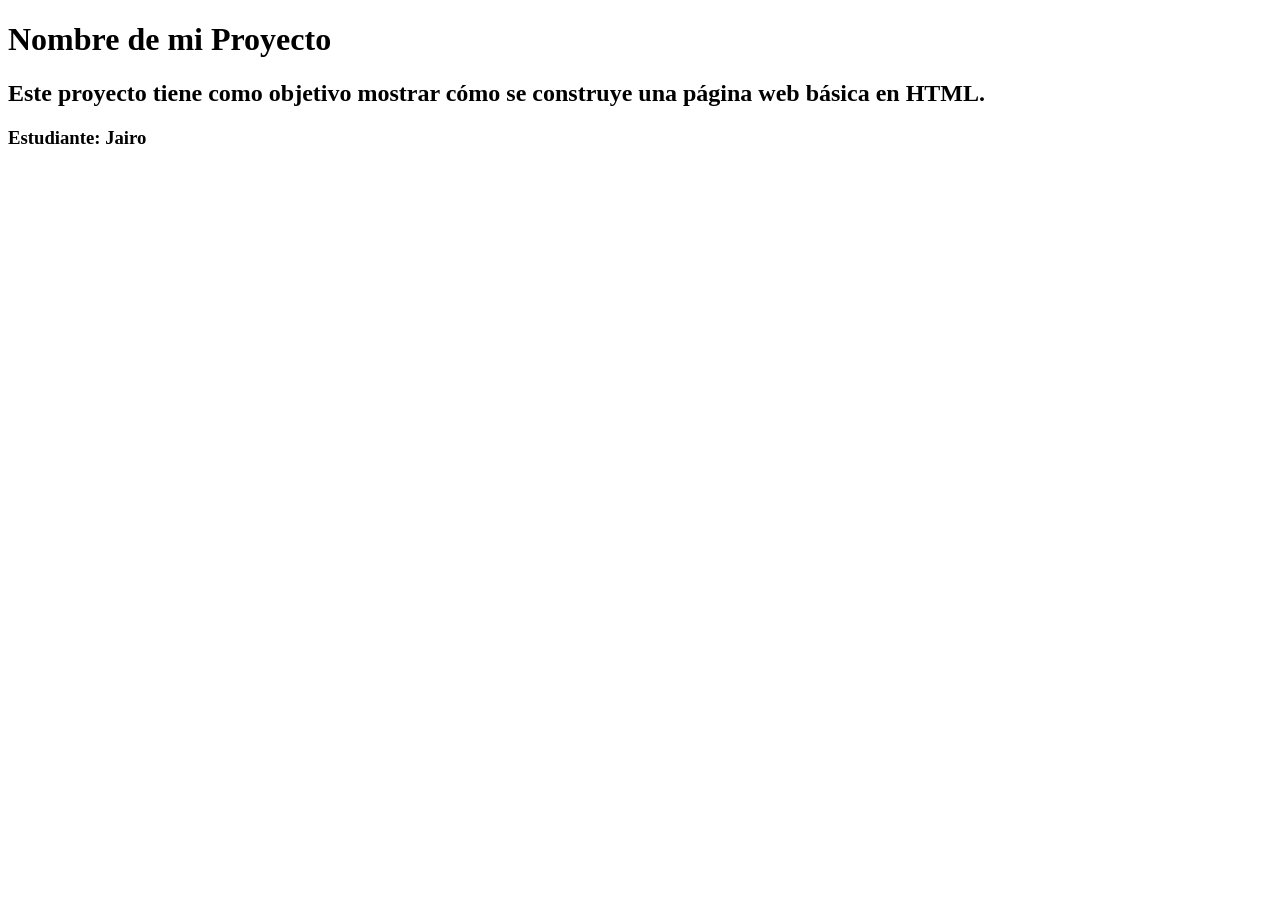
<file: semana_2/index.html>
﻿<!DOCTYPE html> 
<html lang="es"> 
<head> 
    <meta charset="UTF-8"> 
    <title>Página de Prueba</title> 
</head> 
<body> 
    <!-- Título principal del proyecto realizado-->
    <h1>Nombre de mi Proyecto</h1>

    <!-- Subtítulo con el propósito -->
    <h2>Este proyecto tiene como objetivo mostrar cómo se construye una página web básica en HTML.</h2>

    <!-- Encabezado con el nombre del estudiante -->
    <h3>Estudiante: Jairo</h3>
</body> 
</html> 
<!-- fin proyecto-->
</file>
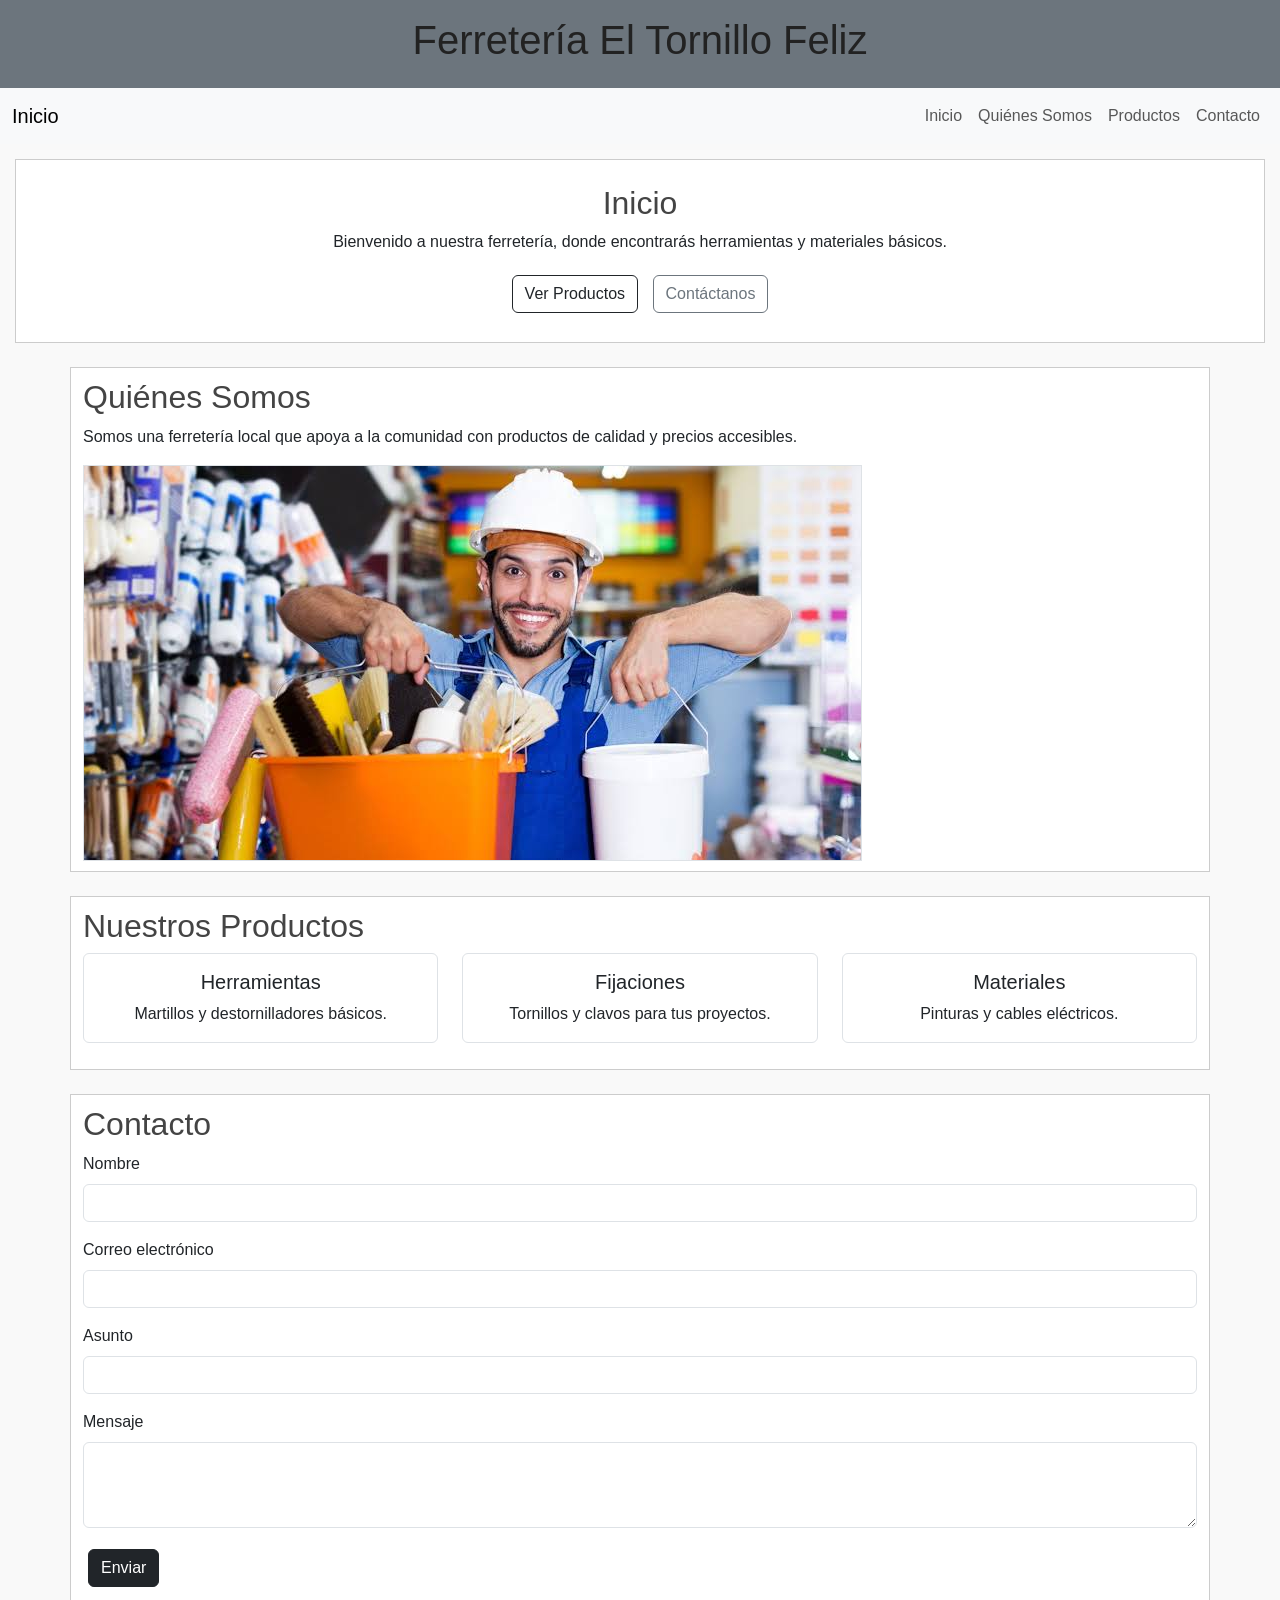
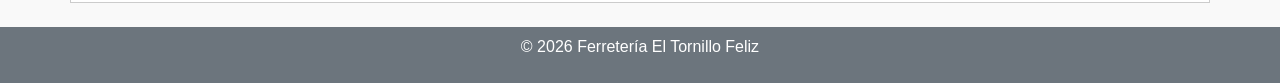
<file: semana_3/index.html>
<!DOCTYPE html>
<html lang="es">
<head>
  <meta charset="UTF-8">
  <meta name="viewport" content="width=device-width, initial-scale=1.0">
  <title>Ferretería El Tornillo Feliz</title>
  <!-- Bootstrap -->
  <link href="https://cdn.jsdelivr.net/npm/bootstrap@5.3.0/dist/css/bootstrap.min.css" rel="stylesheet">
  <!-- Mi CSS -->
  <link rel="stylesheet" href="css/style.css">
</head>
<body>

  <!-- Encabezado -->
  <header class="bg-secondary text-white text-center p-3">
    <h1>Ferretería El Tornillo Feliz</h1>
  </header>

  <!-- Menú -->
  <nav class="navbar navbar-expand-lg navbar-light bg-light">
    <div class="container-fluid">
      <a class="navbar-brand" href="#">Inicio</a>
      <button class="navbar-toggler" type="button" data-bs-toggle="collapse" data-bs-target="#menuNav">
        <span class="navbar-toggler-icon"></span>
      </button>
      <div class="collapse navbar-collapse" id="menuNav">
        <ul class="navbar-nav ms-auto">
          <li class="nav-item"><a class="nav-link" href="#inicio">Inicio</a></li>
          <li class="nav-item"><a class="nav-link" href="#quienes-somos">Quiénes Somos</a></li>
          <li class="nav-item"><a class="nav-link" href="#productos">Productos</a></li>
          <li class="nav-item"><a class="nav-link" href="#contacto">Contacto</a></li>
        </ul>
      </div>
    </div>
  </nav>

  <!-- Inicio -->
  <section id="inicio" class="text-center p-4 bg-white">
    <h2>Inicio</h2>
    <p>Bienvenido a nuestra ferretería, donde encontrarás herramientas y materiales básicos.</p>
    <a href="#productos" class="btn btn-outline-dark">Ver Productos</a>
    <a href="#contacto" class="btn btn-outline-secondary">Contáctanos</a>
  </section>

  <!-- Quiénes Somos -->
  <section id="quienes-somos" class="container my-4">
    <h2>Quiénes Somos</h2>
    <p>Somos una ferretería local que apoya a la comunidad con productos de calidad y precios accesibles.</p>
    <img src="ferreteria.jpg" alt="Imagen de la ferretería" class="img-fluid border">
  </section>

  <!-- Productos -->
  <section id="productos" class="container my-4">
    <h2>Nuestros Productos</h2>
    <div class="row">
      <div class="col-md-4">
        <div class="card mb-3 border">
          <div class="card-body text-center">
            <h5 class="card-title">Herramientas</h5>
            <p class="card-text">Martillos y destornilladores básicos.</p>
          </div>
        </div>
      </div>
      <div class="col-md-4">
        <div class="card mb-3 border">
          <div class="card-body text-center">
            <h5 class="card-title">Fijaciones</h5>
            <p class="card-text">Tornillos y clavos para tus proyectos.</p>
          </div>
        </div>
      </div>
      <div class="col-md-4">
        <div class="card mb-3 border">
          <div class="card-body text-center">
            <h5 class="card-title">Materiales</h5>
            <p class="card-text">Pinturas y cables eléctricos.</p>
          </div>
        </div>
      </div>
    </div>
  </section>

  <!-- Contacto -->
  <section id="contacto" class="container my-4">
    <h2>Contacto</h2>
    <form>
      <div class="mb-3">
        <label for="nombre" class="form-label">Nombre</label>
        <input type="text" class="form-control" id="nombre">
      </div>
      <div class="mb-3">
        <label for="correo" class="form-label">Correo electrónico</label>
        <input type="email" class="form-control" id="correo">
      </div>
      <div class="mb-3">
        <label for="asunto" class="form-label">Asunto</label>
        <input type="text" class="form-control" id="asunto">
      </div>
      <div class="mb-3">
        <label for="mensaje" class="form-label">Mensaje</label>
        <textarea class="form-control" id="mensaje" rows="3"></textarea>
      </div>
      <button type="submit" class="btn btn-dark">Enviar</button>
    </form>
  </section>

  <!-- Footer -->
  <footer class="bg-secondary text-white text-center p-2">
    <p>© 2026 Ferretería El Tornillo Feliz</p>
  </footer>

  <!-- Script Bootstrap -->
  <script src="https://cdn.jsdelivr.net/npm/bootstrap@5.3.0/dist/js/bootstrap.bundle.min.js"></script>
</body>
</html>
</file>
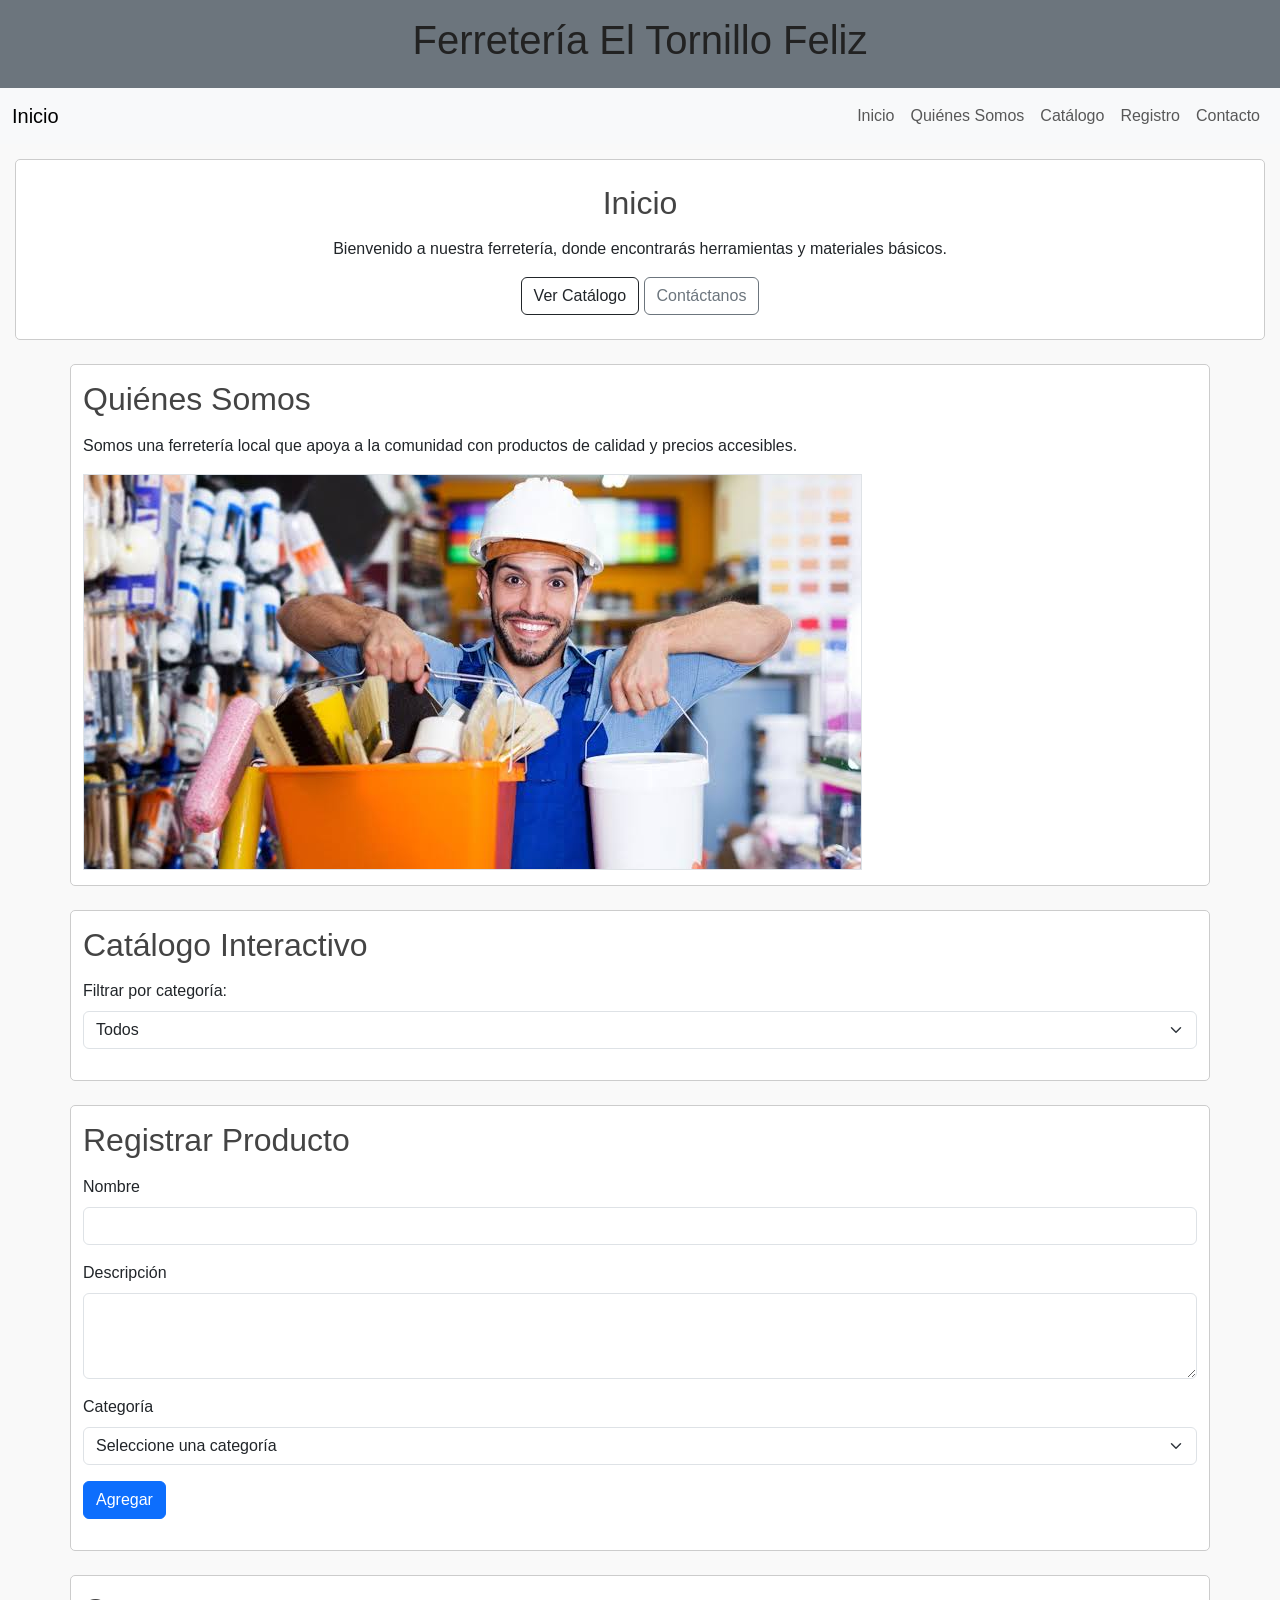
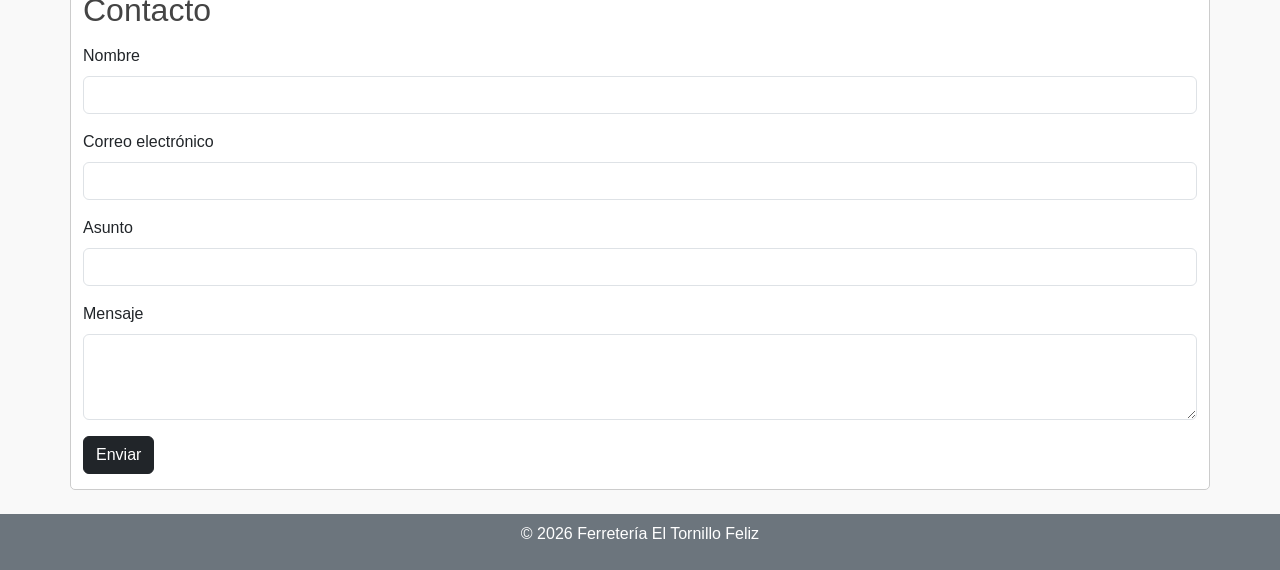
<file: semana_5/index.html>
﻿<!DOCTYPE html>
<html lang="es">
<head>
  <meta charset="UTF-8">
  <meta name="viewport" content="width=device-width, initial-scale=1.0">
  <title>Ferretería El Tornillo Feliz</title>
  <!-- Bootstrap -->
  <link href="https://cdn.jsdelivr.net/npm/bootstrap@5.3.0/dist/css/bootstrap.min.css" rel="stylesheet">
  <!-- Mi CSS -->
  <link rel="stylesheet" href="css/styles.css">
</head>
<body>

  <!-- Encabezado -->
  <header class="bg-secondary text-white text-center p-3">
    <h1>Ferretería El Tornillo Feliz</h1>
  </header>

  <!-- Menú -->
  <nav class="navbar navbar-expand-lg navbar-light bg-light">
    <div class="container-fluid">
      <a class="navbar-brand" href="#">Inicio</a>
      <button class="navbar-toggler" type="button" data-bs-toggle="collapse" data-bs-target="#menuNav">
        <span class="navbar-toggler-icon"></span>
      </button>
      <div class="collapse navbar-collapse" id="menuNav">
        <ul class="navbar-nav ms-auto">
          <li class="nav-item"><a class="nav-link" href="#inicio">Inicio</a></li>
          <li class="nav-item"><a class="nav-link" href="#quienes-somos">Quiénes Somos</a></li>
          <li class="nav-item"><a class="nav-link" href="#catalogo">Catálogo</a></li>
          <li class="nav-item"><a class="nav-link" href="#registro">Registro</a></li>
          <li class="nav-item"><a class="nav-link" href="#contacto">Contacto</a></li>
        </ul>
      </div>
    </div>
  </nav>

  <!-- Inicio -->
  <section id="inicio" class="text-center p-4 bg-white">
    <h2>Inicio</h2>
    <p>Bienvenido a nuestra ferretería, donde encontrarás herramientas y materiales básicos.</p>
    <a href="#catalogo" class="btn btn-outline-dark">Ver Catálogo</a>
    <a href="#contacto" class="btn btn-outline-secondary">Contáctanos</a>
  </section>

  <!-- Quiénes Somos -->
  <section id="quienes-somos" class="container my-4">
    <h2>Quiénes Somos</h2>
    <p>Somos una ferretería local que apoya a la comunidad con productos de calidad y precios accesibles.</p>
    <img src="ferreteria.jpg" alt="Imagen de la ferretería" class="img-fluid border">
  </section>

  <!-- Catálogo interactivo -->
   <section id="catalogo" class="container my-4">
    <h2>Catálogo Interactivo</h2>
    <div class="mb-3">
        <label for="filtro" class="form-label">Filtrar por categoría:</label>
        <select id="filtro" class="form-select">
            <option value="todos">Todos</option>
            <option value="herramientas">Herramientas</option>
            <option value="fijaciones">Fijaciones</option>
            <option value="materiales">Materiales</option>
        </select>
    </div>

  <!-- Aquí se insertarán los productos dinámicamente -->
  <div class="row" id="lista-productos"></div>
</section>


  <!-- Registro de productos -->
  <section id="registro" class="container my-4">
    <h2>Registrar Producto</h2>
    <form id="form-producto">
      <div class="mb-3">
        <label for="nombre" class="form-label">Nombre</label>
        <input type="text" class="form-control" id="nombre" required>
      </div>
      <div class="mb-3">
        <label for="descripcion" class="form-label">Descripción</label>
        <textarea class="form-control" id="descripcion" rows="3" required></textarea>
      </div>
      <div class="mb-3">
        <label for="categoria" class="form-label">Categoría</label>
        <select class="form-select" id="categoria" required>
          <option value="">Seleccione una categoría</option>
          <option value="herramientas">Herramientas</option>
          <option value="fijaciones">Fijaciones</option>
          <option value="materiales">Materiales</option>
        </select>
      </div>
      <button type="submit" class="btn btn-primary">Agregar</button>
    </form>
    <p id="total" class="mt-3"></p>
  </section>

  <!-- Contacto -->
  <section id="contacto" class="container my-4">
    <h2>Contacto</h2>
    <form>
      <div class="mb-3">
        <label for="nombre-contacto" class="form-label">Nombre</label>
        <input type="text" class="form-control" id="nombre-contacto">
      </div>
      <div class="mb-3">
        <label for="correo" class="form-label">Correo electrónico</label>
        <input type="email" class="form-control" id="correo">
      </div>
      <div class="mb-3">
        <label for="asunto" class="form-label">Asunto</label>
        <input type="text" class="form-control" id="asunto">
      </div>
      <div class="mb-3">
        <label for="mensaje" class="form-label">Mensaje</label>
        <textarea class="form-control" id="mensaje" rows="3"></textarea>
      </div>
      <button type="submit" class="btn btn-dark">Enviar</button>
    </form>
  </section>

  <!-- Footer -->
  <footer class="bg-secondary text-white text-center p-2">
    <p>© 2026 Ferretería El Tornillo Feliz</p>
  </footer>

  <!-- Script Bootstrap -->
  <script src="https://cdn.jsdelivr.net/npm/bootstrap@5.3.0/dist/js/bootstrap.bundle.min.js"></script>

  <!-- Script externo -->
  <script src="js/script.js"></script>
</body>
</html>
</file>
<file: semana_3/css/style.css>
/* Fondo y tipografía */
body {
  font-family: Arial, sans-serif;
  background-color: #f9f9f9; /* fondo muy claro */
  margin: 0;
  padding: 0;
}

/* Encabezados */
h1 {
  color: #222; /* gris oscuro */
}

h2 {
  color: #444; /* gris medio */
}

/* Secciones */
section {
  background-color: #fff;
  margin: 15px;
  padding: 10px;
  border: 1px solid #ccc; /* borde simple */
}

/* Botones */
.btn {
  margin: 5px;
}

/* Footer */
footer {
  background-color: #555; /* gris simple */
  color: white;
  text-align: center;
  padding: 10px;
}

/* Media query */
@media (max-width: 600px) {
  h1 {
    font-size: 1.4em;
  }
  section {
    margin: 8px;
    padding: 8px;
  }
}
</file>
<file: semana_5/css/styles.css>
/* Fondo y tipografía */
body {
  font-family: Arial, sans-serif;
  background-color: #f9f9f9;
  margin: 0;
  padding: 0;
}

/* Encabezados */
h1 {
  color: #222;
}

h2 {
  color: #444;
  margin-bottom: 15px;
}

/* Secciones */
section {
  background-color: #fff;
  margin: 15px;
  padding: 15px;
  border: 1px solid #ccc;
  border-radius: 5px;
}

/* Tarjetas */
.card {
  box-shadow: 0 2px 4px rgba(0,0,0,0.1);
  transition: transform 0.2s;
}

.card:hover {
  transform: scale(1.03);
}

/* Texto dentro de las tarjetas */
.card-title {
  font-weight: bold;
  color: #222;
}

.card-text {
  color: #555;
}

/* Footer */
footer {
  background-color: #555;
  color: white;
  text-align: center;
  padding: 10px;
}
</file>
